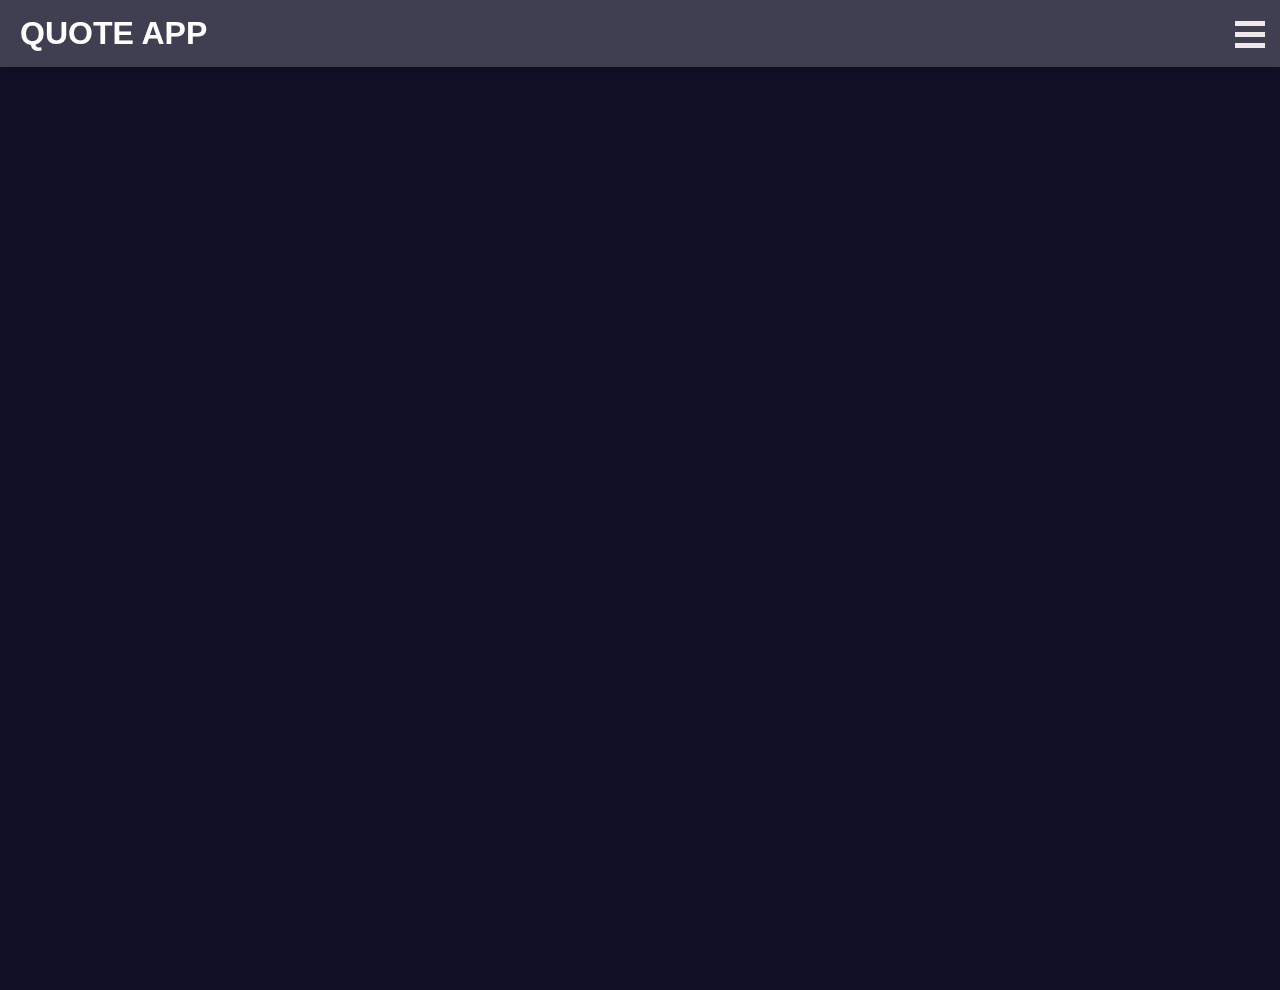
<file: index.html>
<!DOCTYPE html>
<html lang="en">
  <head>
    <meta charset="UTF-8" />
    <meta name="viewport" content="width=device-width, initial-scale=1.0" />
    <title>Document</title>
    <link rel="stylesheet" href="style.css" />
  </head>
  <body>
    <main id="mainpage">

      <nav>
        <h1>QUOTE APP</h1>
      </nav>

      <div class="hamburger" id="hamburger">
        <div class="bar1"></div>
        <div class="bar2"></div>
        <div class="bar3"></div>
    </div>

    <div class="navbar" id="navbar">
        <a href="savedpost.html">Saved Post</a>
    </div>

      <!-- <button>Get a Quote</button> -->

      <ul class="quote-list" >
      <!-- <li>
      <div class="card">
        <p class="quote-content">
        </p>
        <button>Save</button>
        <h3 class="content-author" >~author</h3>
      </div>
    </li> -->
    </ul>    

    </main>


    <script src="script.js"></script>
  </body>
</html>
</file>
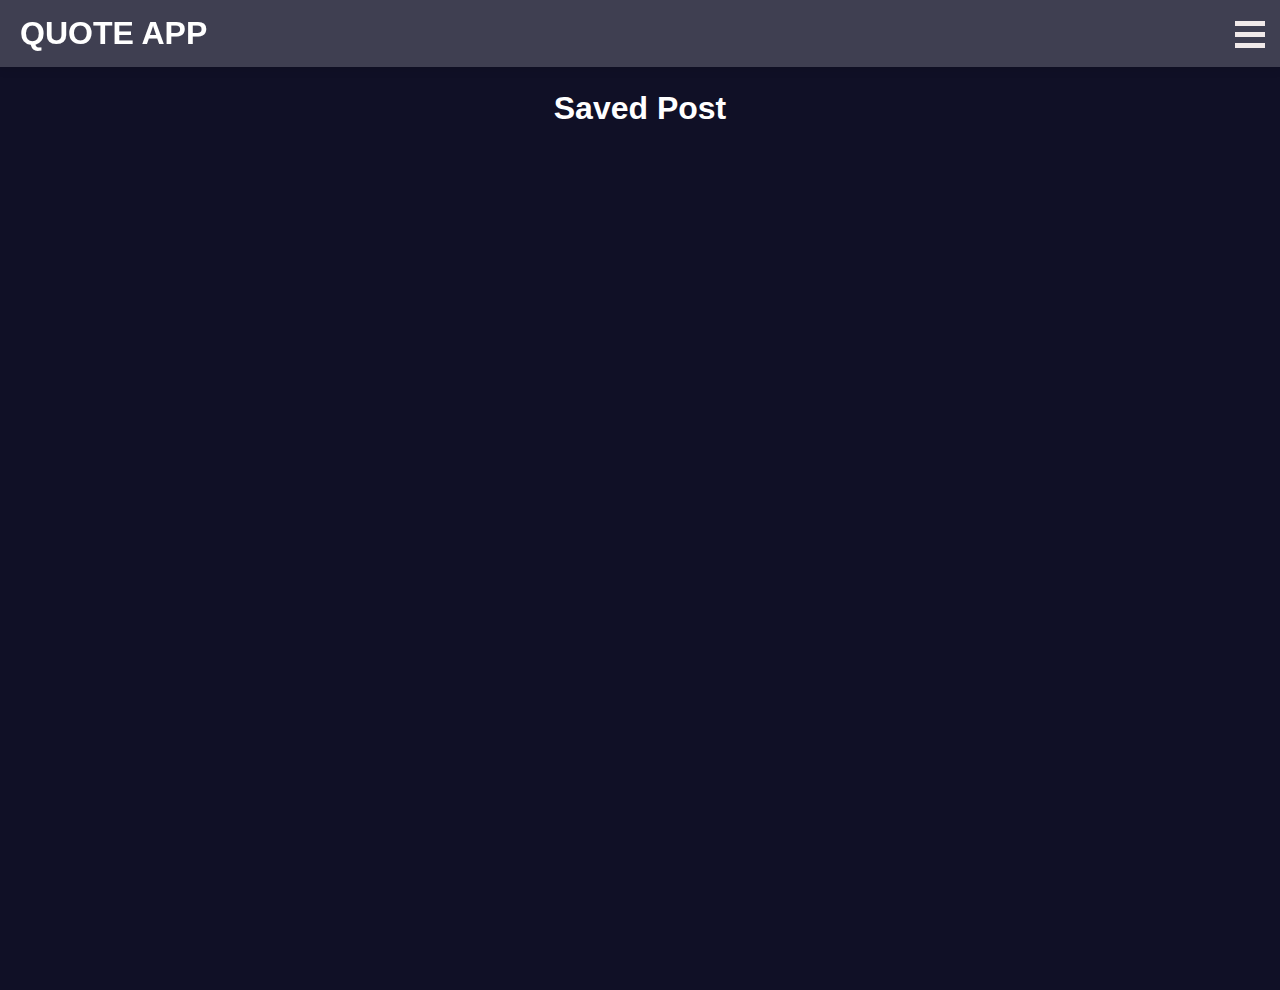
<file: savedpost.html>
<!DOCTYPE html>
<html lang="en">
  <head>
    <meta charset="UTF-8" />
    <meta name="viewport" content="width=device-width, initial-scale=1.0" />
    <title>Document</title>
    <link rel="stylesheet" href="style.css" />
  </head>
  <body>
    <main>

      <nav>
        <h1>QUOTE APP</h1>
      </nav>

      <div class="hamburger" id="hamburger">
        <div class="bar1"></div>
        <div class="bar2"></div>
        <div class="bar3"></div>
    </div>

    <div class="navbar" id="navbar">
        <a href="index.html">Home</a>
    </div>

    <h1 class="save">Saved Post</h1>
      <ul class="saved-quote-list" >
        <!-- <li>
        <div class="card">
          <p class="quote-content">
          </p>
          <button class="deletebtn" >Delete</button>
          <h3 class="content-author" >~author</h3>
        </div>
      </li> -->
      </ul> 
  
    </main>


    <script src="script.js"></script>
  </body>
</html>
</file>
<file: style.css>
* {
  margin: 0;
  padding: 0;
  box-sizing: border-box;
}

html,
body {
  background-color: #252525;
  overflow-x: hidden;
  font-family: Arial, Helvetica, sans-serif;
  color: #fff;
  background-color: rgb(16, 16, 38);
}

main {
  min-height: 100vh;
  width: 100%;
  display: flex;
  flex-direction: column;
  align-items: center;
  margin-bottom: 10vh;
}

.savebtn{
    color: white;
  margin-top: 5vh;
  padding: 1vh;
  border: none;
  text-align: left;
  left: 5%;
  bottom: 5%;
  position: absolute;
  font-size: 15px;
  border-radius: 100px;
  background-color: rgba(190, 179, 201, 0.805);
}

.savebtn:hover{
    background-color: rgba(168, 160, 177, 0.805);
}



nav {
  position: fixed;
  top: 0;
  width: 100%;
  padding: 15px 20px;
  background: rgba(255, 255, 255, 0.2);
  backdrop-filter: blur(10px);
  -webkit-backdrop-filter: blur(10px); /* Safari support */
  box-shadow: 0 2px 10px rgba(0, 0, 0, 0.1);
  display: flex;
  justify-content: space-between;
  align-items: center;
  z-index: 1000;
}

.card {
  position: relative;
  margin-top: 5vh;
  width: 80vw;
  height: auto;
  background-color: #ffffff3b;
  border-color: white;
  border-radius: 10px;
}

.card .quote-content {
  width: 100%;
  padding: 3vh;
  text-align: center;
  height: auto;
  font-size: 20px;
}

.card h3 {
  text-align: right;
  padding: 1vh 3vw;
}

ul {
  list-style: none;
  margin-top: 10vh;
}

.saved-post {
  padding: 10px 20px;
  text-decoration: none;
  font-size: 20px;
  color: white;
  display: block;
  transition: background 0.3s;
}

.navbar {
  position: fixed;
  top: 8.5%;
  right: 0;
  width: 250px;
  height: 90%;
  background: rgba(190, 175, 175, 0.387);
  backdrop-filter: blur(5px);
  -webkit-backdrop-filter: blur(5px);
  transform: translateX(100%);
  transition: transform 0.3s ease-in-out;
  z-index: 1000;
  padding-top: 60px;
}

.navbar a {
  padding: 10px 20px;
  text-decoration: none;
  font-size: 20px;
  color: white;
  display: block;
  transition: background 0.3s;
}

.navbar a:hover {
  background: #575757;
}

.hamburger {
  position: fixed;
  top: 15px;
  right: 15px;
  width: 30px;
  height: 30px;
  cursor: pointer;
  z-index: 1100;
}

.hamburger div {
  width: 100%;
  height: 5px;
  background-color: #f0e9e9;
  margin: 6px 0;
  transition: 0.4s;
}

.open {
  transform: translateX(0);
}

.open .bar1 {
  transform: rotate(-45deg) translate(-7px, 6px);
}

.open .bar2 {
  opacity: 0;
}

.open .bar3 {
  transform: rotate(45deg) translate(-7px, -6px);
}


#savedpost{
  min-height: 100vh;
  width: 100%;
  display: flex;
  flex-direction: column;
  align-items: center;
}

.save{
  margin-top: 10vh;
}
</file>
